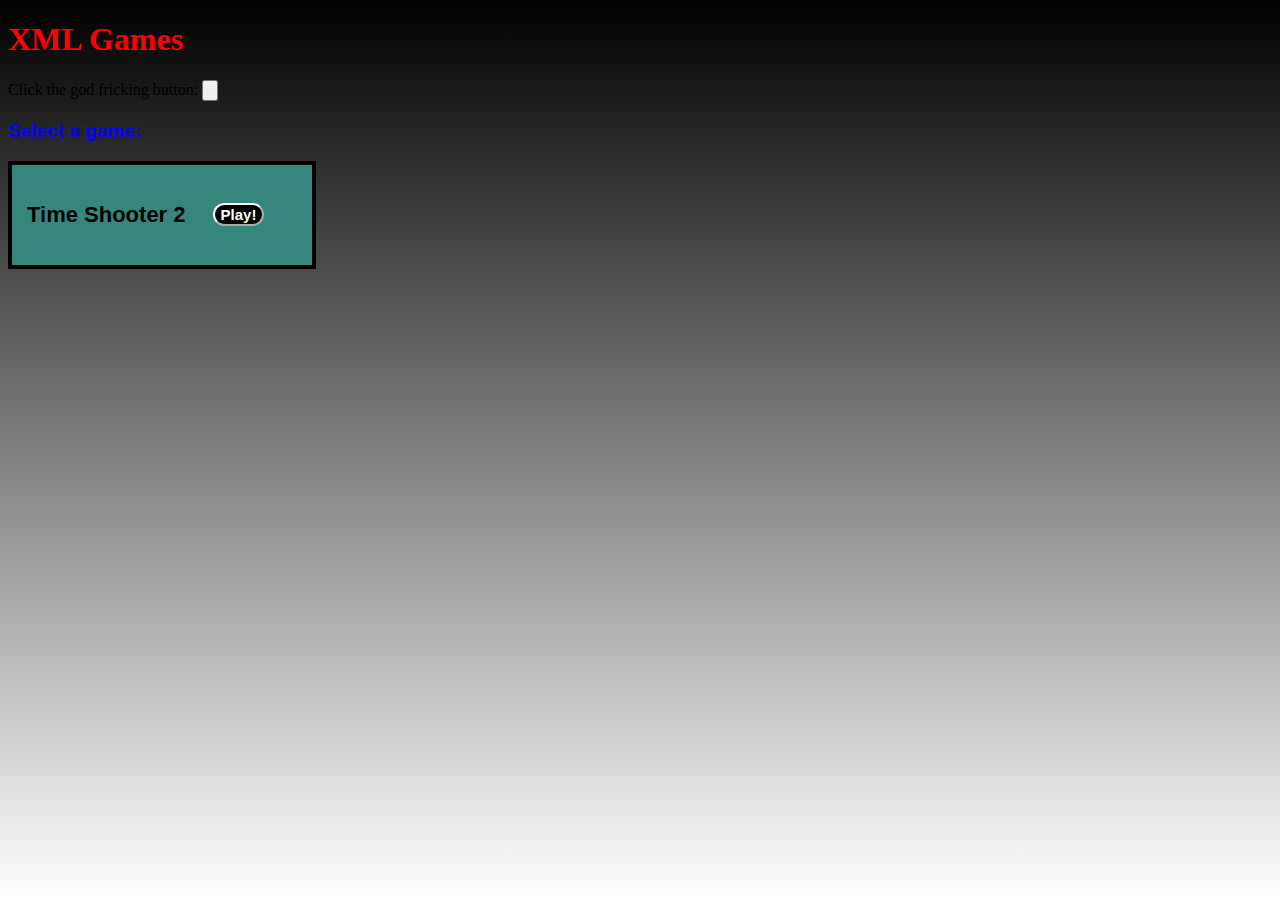
<file: index.html>
<!DOCTYPE html>
<html>
  <head>
    <meta charset="UTF-8">
    <meta name="viewport" content="width=device-width">
    <title>XMLGAMES MAIN CENTER </title>
    <link rel="stylesheet" href="stylesheets/index.css">
  </head>

  <body>
<h1>XML Games</h1>
<label>Click the god fricking button: </label>
<input type="button" id="username">
<p><b>Select a game: </b></p>
<div class='container'>
  <div class='game-card'>
    <h3>Time Shooter 2</h3><br>
    <a href='games/fps/timeshooter2.html'><button><b>Play!</b></button></a>
  </div>
</div>

<script src="index.js"></script>

</body>
</html>
</file>
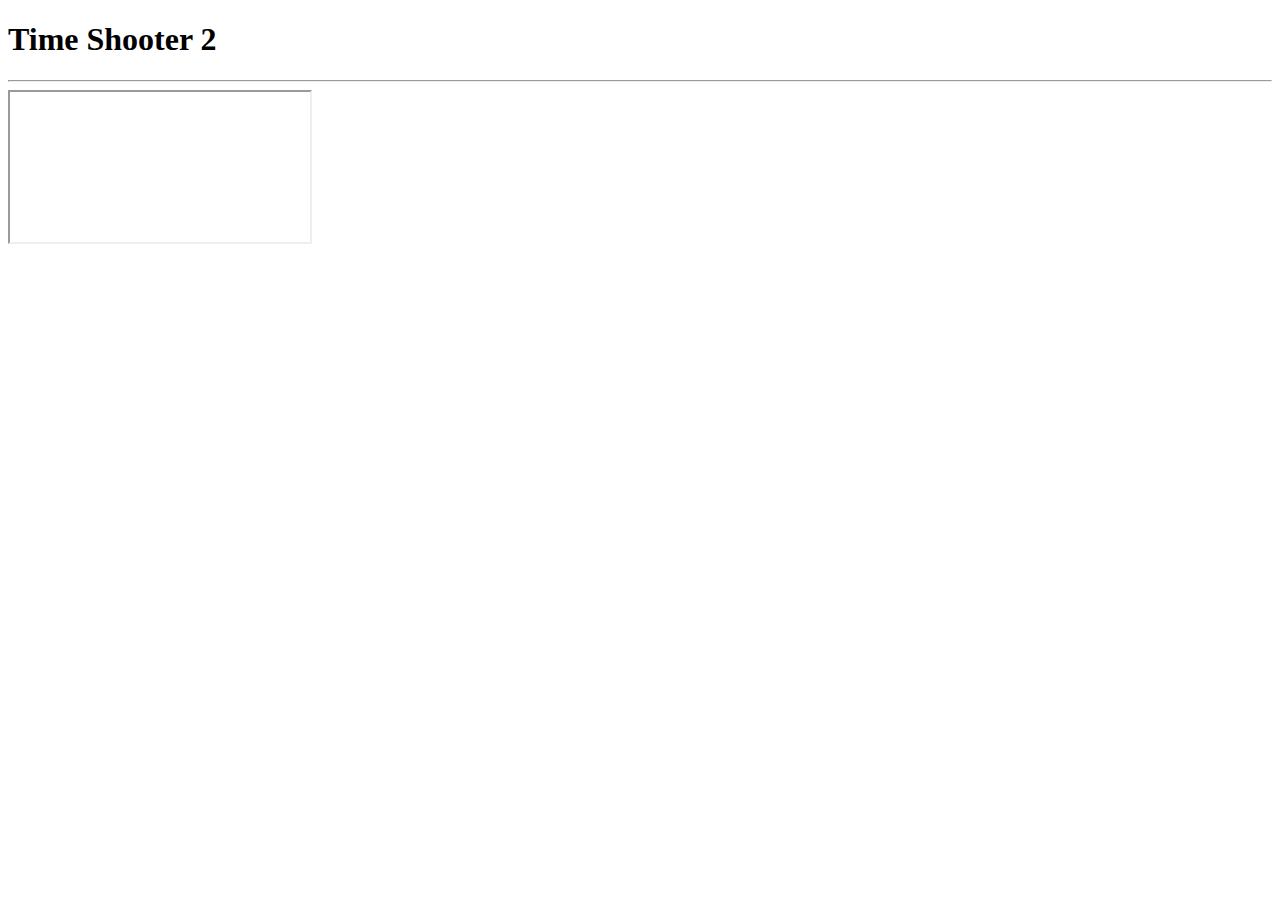
<file: games/fps/timeshooter2.html>
<!DOCTYPE html>
<html>
  <head>
     <meta charset="UTF-8">
     <meta name="viewport" content="width=device-width">
    <title>Time Shooter 2</title>
  </head>
  
  <body>
    <h1>Time Shooter 2</h1>
<hr>
<div class="game-canvas">
  <div class="game-frame">
    <iframe src="https://app-182594.games.s3.yandex.net/182594/zgafbf97c4hli7ytc4w25y6jxk9ef6wl/index.html#origin=https%3A%2F%2Fyandex.com&yandexapp=false&expBoxesCrypted=Kk8JNdwrkn8zOaMxtfPrlz42hbSfr-vP5MmZNdxqfUlvQKInIiZQIE_lLtyPJ-Yt_zePR3Dh6-B4LSjnyMdvBA%2C%2C&experiments=%7B%22anti_adblock_production_cookie%22%3Atrue%2C%22invalidate_games_cache_from%22%3A9952209%2C%22adv_waterfall%22%3Atrue%2C%22adv-block%22%3A%7B%22fullscreen_portrait%22%3A%22R-A-1466359-1%22%2C%22fullscreen%22%3A%22R-A-1466359-3%22%2C%22fullscreen_landscape%22%3A%22R-A-1466359-2%22%7D%2C%22homeland_currency_basket%22%3Atrue%2C%22no_ads%22%3Atrue%2C%22auth_manager%22%3Atrue%2C%22new_adv_manager%22%3A%22google%22%2C%22gpt-adv-block%22%3A%7B%22fullscreen%22%3A%22%2F50008429%2FYandex.Games%2F509833%2FInstream%22%7D%2C%22ux_feedback_box_solution_enabled%22%3Atrue%2C%22recovery_code%22%3Atrue%2C%22merge_conflicts%22%3Atrue%2C%22payments_igames%22%3Atrue%2C%22new_unauthorized_cookie%22%3Atrue%7D&app-id=182594">
  </div>
</div>
  </body>
    
    <style>
      .game-canvas {
         display: flex;
         justify-content: center;
         align-items: center;
}

      iframe {
        width: 1280px;
        height: 720px;
}
    </style>

</html>
</file>
<file: stylesheets/index.css>
.game-card {
  width: 300px;
  height: 100px;
  background: #37867d;
  border: 4px solid;
  display: flex;
  justifycontent: center;
  align-items: center;
}

button {
  color: white;
  margin: 12px;
  background: black;
  border-radius: 12px;
  border-color: white;
  font-size: 15px;
  cursor: pointer;
  transition: 0.5s;
}

button:hover {
  background: white;
  color: black;
  border-color: black;
}

h3 {
  margin: 15px;
  color: black;
  border: 
  font-color: black;
  font-family: arial;
  font-size: 22px;
}

h1 {
  color: red;
  font-family: mono;
}

body {
  background: linear-gradient(black, white);
  background-repeat: no-repeat;
  background-attachment: fixed;
}

p {
  color: blue;
  font-size: 19px;
  font-family: arial;
}
</file>
